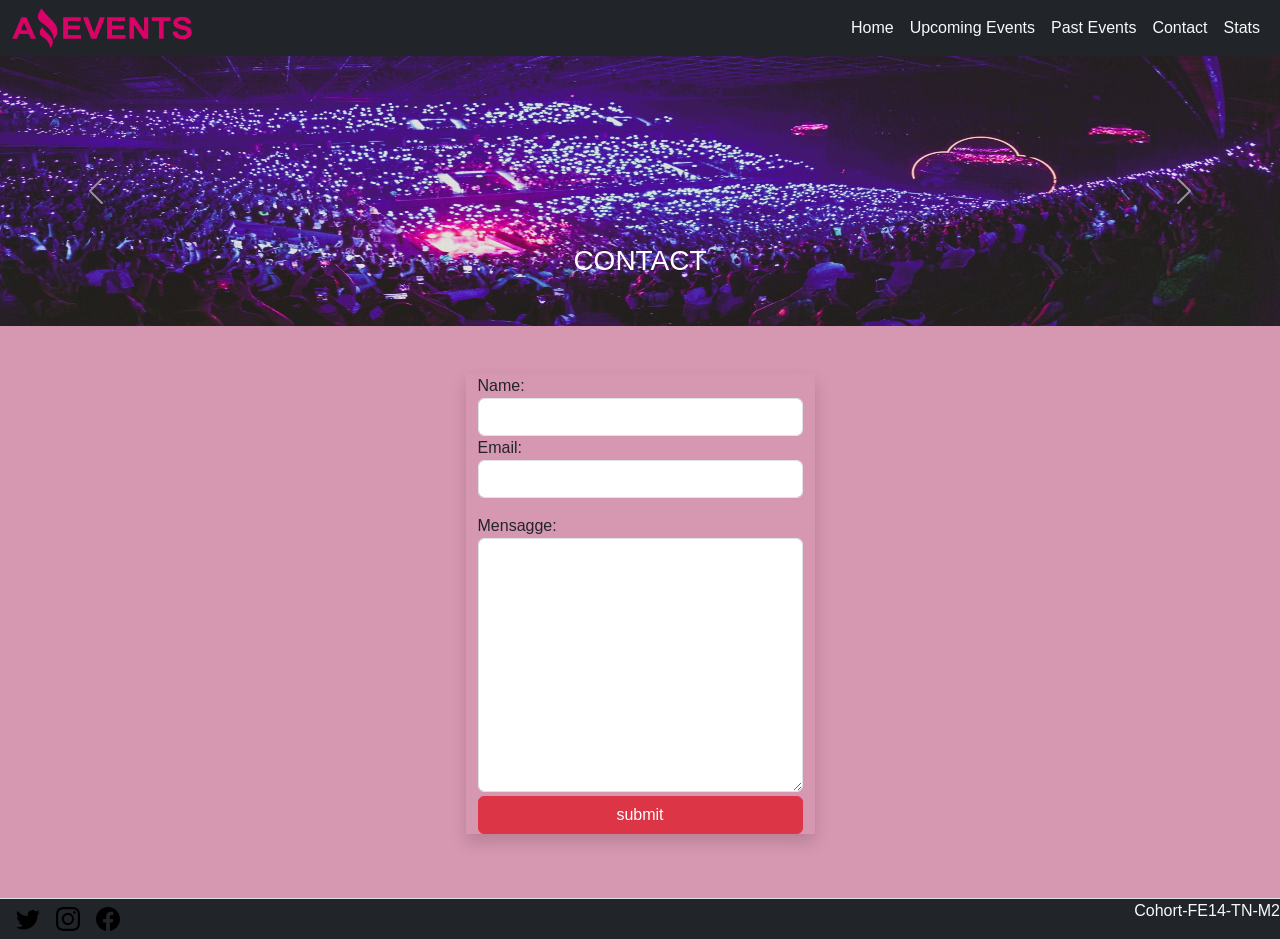
<file: contact.html>
<!DOCTYPE html>
<html lang="en">

<head>
  <meta charset="UTF-8">
  <meta http-equiv="X-UA-Compatible" content="IE=edge">
  <meta name="viewport" content="width=device-width, initial-scale=1.0">
  <link href="https://cdn.jsdelivr.net/npm/bootstrap@5.3.0-alpha1/dist/css/bootstrap.min.css" rel="stylesheet"
    integrity="sha384-GLhlTQ8iRABdZLl6O3oVMWSktQOp6b7In1Zl3/Jr59b6EGGoI1aFkw7cmDA6j6gD" crossorigin="anonymous">
  <link rel="stylesheet" href="./style.css">
  <link rel="icon" type="image/x-icon" href="./assets/images/Logo-Amazing-Events-modif.ico">
  <title>Contact</title>
</head>

<body>
  <svg xmlns="http://www.w3.org/2000/svg" style="display: none;">
    <symbol id="bootstrap" viewBox="0 0 118 94">
      <title>Bootstrap</title>
      <path fill-rule="evenodd" clip-rule="evenodd"
        d="M24.509 0c-6.733 0-11.715 5.893-11.492 12.284.214 6.14-.064 14.092-2.066 20.577C8.943 39.365 5.547 43.485 0 44.014v5.972c5.547.529 8.943 4.649 10.951 11.153 2.002 6.485 2.28 14.437 2.066 20.577C12.794 88.106 17.776 94 24.51 94H93.5c6.733 0 11.714-5.893 11.491-12.284-.214-6.14.064-14.092 2.066-20.577 2.009-6.504 5.396-10.624 10.943-11.153v-5.972c-5.547-.529-8.934-4.649-10.943-11.153-2.002-6.484-2.28-14.437-2.066-20.577C105.214 5.894 100.233 0 93.5 0H24.508zM80 57.863C80 66.663 73.436 72 62.543 72H44a2 2 0 01-2-2V24a2 2 0 012-2h18.437c9.083 0 15.044 4.92 15.044 12.474 0 5.302-4.01 10.049-9.119 10.88v.277C75.317 46.394 80 51.21 80 57.863zM60.521 28.34H49.948v14.934h8.905c6.884 0 10.68-2.772 10.68-7.727 0-4.643-3.264-7.207-9.012-7.207zM49.948 49.2v16.458H60.91c7.167 0 10.964-2.876 10.964-8.281 0-5.406-3.903-8.178-11.425-8.178H49.948z">
      </path>
    </symbol>
    <symbol id="facebook" viewBox="0 0 16 16">
      <path
        d="M16 8.049c0-4.446-3.582-8.05-8-8.05C3.58 0-.002 3.603-.002 8.05c0 4.017 2.926 7.347 6.75 7.951v-5.625h-2.03V8.05H6.75V6.275c0-2.017 1.195-3.131 3.022-3.131.876 0 1.791.157 1.791.157v1.98h-1.009c-.993 0-1.303.621-1.303 1.258v1.51h2.218l-.354 2.326H9.25V16c3.824-.604 6.75-3.934 6.75-7.951z" />
    </symbol>
    <symbol id="instagram" viewBox="0 0 16 16">
      <path
        d="M8 0C5.829 0 5.556.01 4.703.048 3.85.088 3.269.222 2.76.42a3.917 3.917 0 0 0-1.417.923A3.927 3.927 0 0 0 .42 2.76C.222 3.268.087 3.85.048 4.7.01 5.555 0 5.827 0 8.001c0 2.172.01 2.444.048 3.297.04.852.174 1.433.372 1.942.205.526.478.972.923 1.417.444.445.89.719 1.416.923.51.198 1.09.333 1.942.372C5.555 15.99 5.827 16 8 16s2.444-.01 3.298-.048c.851-.04 1.434-.174 1.943-.372a3.916 3.916 0 0 0 1.416-.923c.445-.445.718-.891.923-1.417.197-.509.332-1.09.372-1.942C15.99 10.445 16 10.173 16 8s-.01-2.445-.048-3.299c-.04-.851-.175-1.433-.372-1.941a3.926 3.926 0 0 0-.923-1.417A3.911 3.911 0 0 0 13.24.42c-.51-.198-1.092-.333-1.943-.372C10.443.01 10.172 0 7.998 0h.003zm-.717 1.442h.718c2.136 0 2.389.007 3.232.046.78.035 1.204.166 1.486.275.373.145.64.319.92.599.28.28.453.546.598.92.11.281.24.705.275 1.485.039.843.047 1.096.047 3.231s-.008 2.389-.047 3.232c-.035.78-.166 1.203-.275 1.485a2.47 2.47 0 0 1-.599.919c-.28.28-.546.453-.92.598-.28.11-.704.24-1.485.276-.843.038-1.096.047-3.232.047s-2.39-.009-3.233-.047c-.78-.036-1.203-.166-1.485-.276a2.478 2.478 0 0 1-.92-.598 2.48 2.48 0 0 1-.6-.92c-.109-.281-.24-.705-.275-1.485-.038-.843-.046-1.096-.046-3.233 0-2.136.008-2.388.046-3.231.036-.78.166-1.204.276-1.486.145-.373.319-.64.599-.92.28-.28.546-.453.92-.598.282-.11.705-.24 1.485-.276.738-.034 1.024-.044 2.515-.045v.002zm4.988 1.328a.96.96 0 1 0 0 1.92.96.96 0 0 0 0-1.92zm-4.27 1.122a4.109 4.109 0 1 0 0 8.217 4.109 4.109 0 0 0 0-8.217zm0 1.441a2.667 2.667 0 1 1 0 5.334 2.667 2.667 0 0 1 0-5.334z" />
    </symbol>
    <symbol id="twitter" viewBox="0 0 16 16">
      <path
        d="M5.026 15c6.038 0 9.341-5.003 9.341-9.334 0-.14 0-.282-.006-.422A6.685 6.685 0 0 0 16 3.542a6.658 6.658 0 0 1-1.889.518 3.301 3.301 0 0 0 1.447-1.817 6.533 6.533 0 0 1-2.087.793A3.286 3.286 0 0 0 7.875 6.03a9.325 9.325 0 0 1-6.767-3.429 3.289 3.289 0 0 0 1.018 4.382A3.323 3.323 0 0 1 .64 6.575v.045a3.288 3.288 0 0 0 2.632 3.218 3.203 3.203 0 0 1-.865.115 3.23 3.23 0 0 1-.614-.057 3.283 3.283 0 0 0 3.067 2.277A6.588 6.588 0 0 1 .78 13.58a6.32 6.32 0 0 1-.78-.045A9.344 9.344 0 0 0 5.026 15z" />
    </symbol>
  </svg>



  <header>


    <nav class="navbar navbar-expand-lg bg-dark">
      <div class="container-fluid">
        <img class="logo" src="./assets/images/Logo_Amazing_Events.png" alt="logo" width="180" height="40">
        <button class="navbar-toggler bg-light" type="button" data-bs-toggle="collapse"
          data-bs-target="#navbarTogglerDemo02" aria-controls="navbarTogglerDemo02" aria-expanded="false"
          aria-label="Toggle navigation">
          <span class="navbar-toggler-icon"></span>
        </button>
        <div class="collapse navbar-collapse justify-content-end" id="navbarTogglerDemo02">
          <ul class="navbar-nav ">
            <li class="nav-item">
              <a class="nav-link active text-light" aria-current="page" href="./index.html">Home</a>
            </li>
            <li class="nav-item">
              <a class="nav-link active text-light" aria-current="page" href="./upcoming.html">Upcoming Events</a>
            </li>
            <li class="nav-item">
              <a class="nav-link active text-light" aria-current="page" href="./past.html">Past Events</a>
            </li>
            <li class="nav-item">
              <a class="nav-link active text-light" aria-current="page" href="./contact.html">Contact</a>
            </li>
            <li class="nav-item">
              <a class="nav-link active text-light" aria-current="page" href="./stats.html">Stats</a>
            </li>

          </ul>

        </div>
      </div>
    </nav>


    <div id="carouselExample" class="carousel slide" data-bs-ride="carousel">
      <div class="carousel-inner">
        <div class="carousel-item active">
          <img src="./assets/images/baner_events.jpg" class="d-block w-100" alt="">
          <div class="carousel-caption">
            <h3 class="mbr-fonst-style">CONTACT</h3>
          </div>
        </div>
        <div class="carousel-item">
          <img src="./assets/images/cinema.png" class="d-block w-100" alt="...">
          <div class="carousel-caption justify-content-center">
            <h3 class="mbr-fonst-style">CONTACT</h3>
          </div>
        </div>
        <div class="carousel-item">
          <img src="./assets/images/music_concert.png" class="d-block w-100" alt="...">
          <div class="carousel-caption justify-content-center">
            <h3 class="mbr-fonst-style">CONTACT</h3>
          </div>
        </div>
      </div>

      <button class="carousel-control-prev" type="button" data-bs-target="#carouselExample" data-bs-slide="prev">
        <span class="carousel-control-prev-icon" aria-hidden="true"></span>
        <span class="visually-hidden">Previous</span>
      </button>

      <button class="carousel-control-next" type="button" data-bs-target="#carouselExample" data-bs-slide="next">
        <span class="carousel-control-next-icon" aria-hidden="true"></span>
        <span class="visually-hidden">Next</span>
      </button>
    </div>

  </header>

  <main class=" p-2 text-dark bg-opacity-25 p-5 gap-4 d-flex justify-content-around ">


    <div class="mb-3 row"> 
      <form class="bordered shadow " action="">
              <div class="form-group col-md-12">
                <label for="name" class="d-block"> Name:
                  <input type="text" name="name" id="name" class="form-control">
                </label>
              </div>
      
              <div class="form-group col-md-12">
                <label for="email" class="d-block"> Email:
                  <input type="text" name="email" id="email" class="form-control">
                </label>
            </div>
      
           
            <div class="form-group mt-3"> Mensagge:
              <textarea name="mensagge" class="form-control" id="mensagge" cols="30" rows="10">
      </textarea>
            </div>
      
            <div class="d-grid mt-1">
              <button class="btn btn-danger">submit</button>
            </div>
          </form>
       </div>
      

       
        <!--
    <div class="form-group col-md-8 ">
      <form action="">
        <div class="bordered shadow form-group">
          <label for="name" class="d-block"> Name:
            <input type="text" name="name" id="name" class="form-control">
          </label>
        </div>
    </div>

    <div class="bordered shadow form-group col-md-8">
      <label for="email" class="d-block"> Email:
        <input type="text" name="email" id="email" class="form-control">
      </label>
    </div>


    <div class="bordered shadow form-group  col-md-8 "> Mensagge:
      <textarea name="mensagge" class="form-control" id="mensagge" cols="22" rows="5">
  </textarea>
    </div>

    <div class="bordered shadow d-grid  col-md-8 ">
      <button class="btn btn-danger">Submit</button>
    </div>
    </form>

  -->







  </main>

  <footer class="bg-dark d-flex flex-wrap justify-content-between align-items-center border-top">

    <ul class="nav col-md-4 justify-content-start list-unstyled d-flex">
      <li class="ms-3"><a class="text-muted" href="https://twitter.com/?lang=es" target="_blank"><svg class="bi"
            width="24" height="24">
            <use xlink:href="#twitter" />
          </svg></a></li>
      <li class="ms-3"><a class="text-muted" href="https://www.instagram.com/" target="_blank"><svg class="bi"
            width="24" height="24">
            <use xlink:href="#instagram" />
          </svg></a></li>
      <li class="ms-3"><a class="text-muted" href="https://es-la.facebook.com/" target="_blank"><svg class="bi"
            width="24" height="24">
            <use xlink:href="#facebook" />
          </svg></a></li>
    </ul>

    <p class="text-light">Cohort-FE14-TN-M2 </p>

  </footer>



  <script src="https://cdn.jsdelivr.net/npm/bootstrap@5.3.0-alpha1/dist/js/bootstrap.bundle.min.js"
    integrity="sha384-w76AqPfDkMBDXo30jS1Sgez6pr3x5MlQ1ZAGC+nuZB+EYdgRZgiwxhTBTkF7CXvN"
    crossorigin="anonymous"></script>
</body>

</html>
</file>
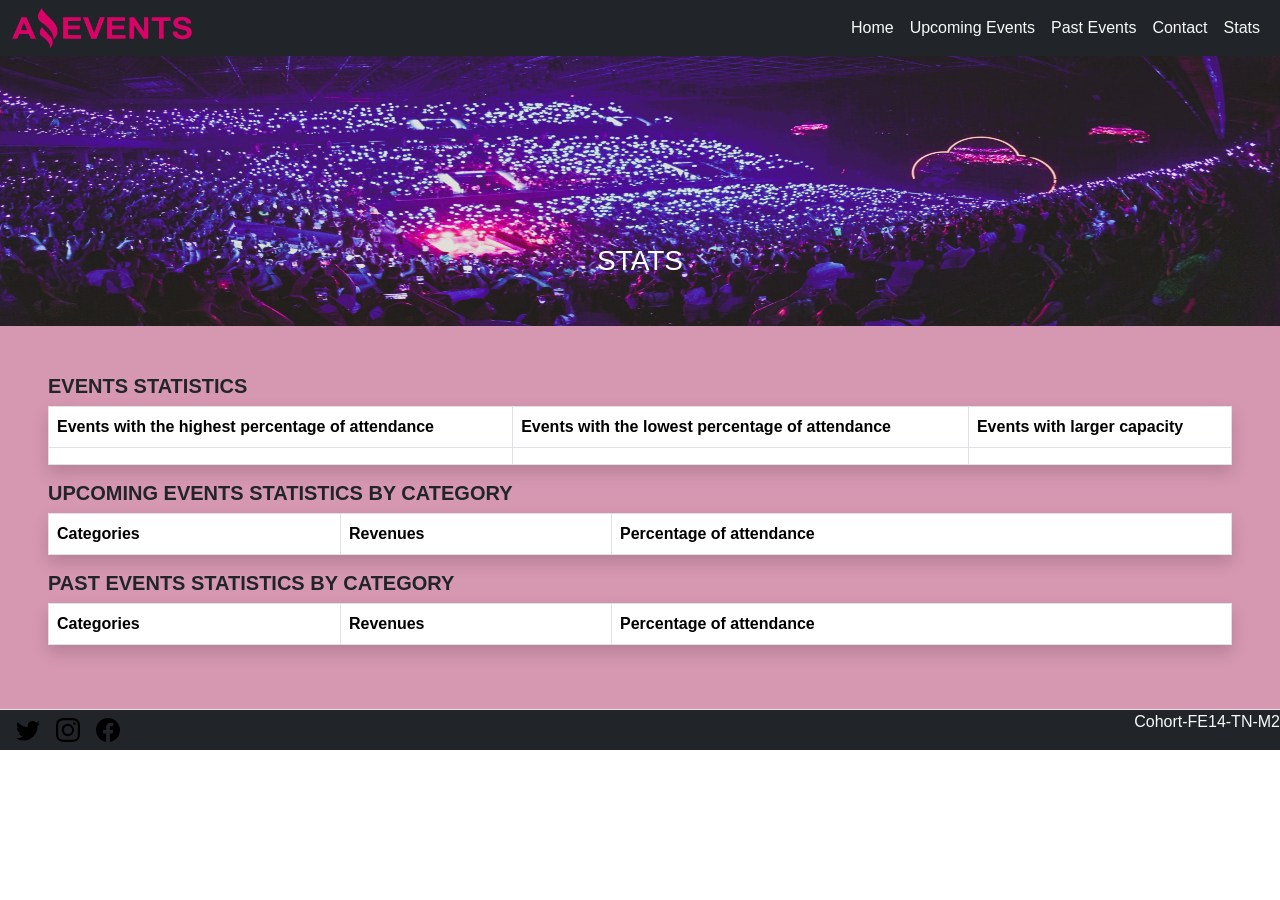
<file: stats.html>
<!DOCTYPE html>
<html lang="en">

<head>
  <meta charset="UTF-8">
  <meta http-equiv="X-UA-Compatible" content="IE=edge">
  <meta name="viewport" content="width=device-width, initial-scale=1.0">
  <link href="https://cdn.jsdelivr.net/npm/bootstrap@5.3.0-alpha1/dist/css/bootstrap.min.css" rel="stylesheet"
    integrity="sha384-GLhlTQ8iRABdZLl6O3oVMWSktQOp6b7In1Zl3/Jr59b6EGGoI1aFkw7cmDA6j6gD" crossorigin="anonymous">
  <link rel="stylesheet" href="./style.css">
  <link rel="icon" type="image/x-icon" href="./assets/images/Logo-Amazing-Events-modif.ico">
  <title>Stats</title>
</head>

<body>
  <svg xmlns="http://www.w3.org/2000/svg" style="display: none;">
    <symbol id="bootstrap" viewBox="0 0 118 94">
      <title>Bootstrap</title>
      <path fill-rule="evenodd" clip-rule="evenodd"
        d="M24.509 0c-6.733 0-11.715 5.893-11.492 12.284.214 6.14-.064 14.092-2.066 20.577C8.943 39.365 5.547 43.485 0 44.014v5.972c5.547.529 8.943 4.649 10.951 11.153 2.002 6.485 2.28 14.437 2.066 20.577C12.794 88.106 17.776 94 24.51 94H93.5c6.733 0 11.714-5.893 11.491-12.284-.214-6.14.064-14.092 2.066-20.577 2.009-6.504 5.396-10.624 10.943-11.153v-5.972c-5.547-.529-8.934-4.649-10.943-11.153-2.002-6.484-2.28-14.437-2.066-20.577C105.214 5.894 100.233 0 93.5 0H24.508zM80 57.863C80 66.663 73.436 72 62.543 72H44a2 2 0 01-2-2V24a2 2 0 012-2h18.437c9.083 0 15.044 4.92 15.044 12.474 0 5.302-4.01 10.049-9.119 10.88v.277C75.317 46.394 80 51.21 80 57.863zM60.521 28.34H49.948v14.934h8.905c6.884 0 10.68-2.772 10.68-7.727 0-4.643-3.264-7.207-9.012-7.207zM49.948 49.2v16.458H60.91c7.167 0 10.964-2.876 10.964-8.281 0-5.406-3.903-8.178-11.425-8.178H49.948z">
      </path>
    </symbol>
    <symbol id="facebook" viewBox="0 0 16 16">
      <path
        d="M16 8.049c0-4.446-3.582-8.05-8-8.05C3.58 0-.002 3.603-.002 8.05c0 4.017 2.926 7.347 6.75 7.951v-5.625h-2.03V8.05H6.75V6.275c0-2.017 1.195-3.131 3.022-3.131.876 0 1.791.157 1.791.157v1.98h-1.009c-.993 0-1.303.621-1.303 1.258v1.51h2.218l-.354 2.326H9.25V16c3.824-.604 6.75-3.934 6.75-7.951z" />
    </symbol>
    <symbol id="instagram" viewBox="0 0 16 16">
      <path
        d="M8 0C5.829 0 5.556.01 4.703.048 3.85.088 3.269.222 2.76.42a3.917 3.917 0 0 0-1.417.923A3.927 3.927 0 0 0 .42 2.76C.222 3.268.087 3.85.048 4.7.01 5.555 0 5.827 0 8.001c0 2.172.01 2.444.048 3.297.04.852.174 1.433.372 1.942.205.526.478.972.923 1.417.444.445.89.719 1.416.923.51.198 1.09.333 1.942.372C5.555 15.99 5.827 16 8 16s2.444-.01 3.298-.048c.851-.04 1.434-.174 1.943-.372a3.916 3.916 0 0 0 1.416-.923c.445-.445.718-.891.923-1.417.197-.509.332-1.09.372-1.942C15.99 10.445 16 10.173 16 8s-.01-2.445-.048-3.299c-.04-.851-.175-1.433-.372-1.941a3.926 3.926 0 0 0-.923-1.417A3.911 3.911 0 0 0 13.24.42c-.51-.198-1.092-.333-1.943-.372C10.443.01 10.172 0 7.998 0h.003zm-.717 1.442h.718c2.136 0 2.389.007 3.232.046.78.035 1.204.166 1.486.275.373.145.64.319.92.599.28.28.453.546.598.92.11.281.24.705.275 1.485.039.843.047 1.096.047 3.231s-.008 2.389-.047 3.232c-.035.78-.166 1.203-.275 1.485a2.47 2.47 0 0 1-.599.919c-.28.28-.546.453-.92.598-.28.11-.704.24-1.485.276-.843.038-1.096.047-3.232.047s-2.39-.009-3.233-.047c-.78-.036-1.203-.166-1.485-.276a2.478 2.478 0 0 1-.92-.598 2.48 2.48 0 0 1-.6-.92c-.109-.281-.24-.705-.275-1.485-.038-.843-.046-1.096-.046-3.233 0-2.136.008-2.388.046-3.231.036-.78.166-1.204.276-1.486.145-.373.319-.64.599-.92.28-.28.546-.453.92-.598.282-.11.705-.24 1.485-.276.738-.034 1.024-.044 2.515-.045v.002zm4.988 1.328a.96.96 0 1 0 0 1.92.96.96 0 0 0 0-1.92zm-4.27 1.122a4.109 4.109 0 1 0 0 8.217 4.109 4.109 0 0 0 0-8.217zm0 1.441a2.667 2.667 0 1 1 0 5.334 2.667 2.667 0 0 1 0-5.334z" />
    </symbol>
    <symbol id="twitter" viewBox="0 0 16 16">
      <path
        d="M5.026 15c6.038 0 9.341-5.003 9.341-9.334 0-.14 0-.282-.006-.422A6.685 6.685 0 0 0 16 3.542a6.658 6.658 0 0 1-1.889.518 3.301 3.301 0 0 0 1.447-1.817 6.533 6.533 0 0 1-2.087.793A3.286 3.286 0 0 0 7.875 6.03a9.325 9.325 0 0 1-6.767-3.429 3.289 3.289 0 0 0 1.018 4.382A3.323 3.323 0 0 1 .64 6.575v.045a3.288 3.288 0 0 0 2.632 3.218 3.203 3.203 0 0 1-.865.115 3.23 3.23 0 0 1-.614-.057 3.283 3.283 0 0 0 3.067 2.277A6.588 6.588 0 0 1 .78 13.58a6.32 6.32 0 0 1-.78-.045A9.344 9.344 0 0 0 5.026 15z" />
    </symbol>
  </svg>

  <header>

    <nav class="navbar navbar-expand-lg bg-dark">
      <div class="container-fluid">
        <img class="logo" src="./assets/images/Logo_Amazing_Events.png" alt="logo" width="180" height="40">
        <button class="navbar-toggler bg-light" type="button" data-bs-toggle="collapse"
          data-bs-target="#navbarTogglerDemo02" aria-controls="navbarTogglerDemo02" aria-expanded="false"
          aria-label="Toggle navigation">
          <span class="navbar-toggler-icon"></span>
        </button>
        <div class="collapse navbar-collapse justify-content-end" id="navbarTogglerDemo02">
          <ul class="navbar-nav ">
            <li class="nav-item">
              <a class="nav-link active text-light" aria-current="page" href="./index.html">Home</a>
            </li>
            <li class="nav-item">
              <a class="nav-link active text-light" aria-current="page" href="./upcoming.html">Upcoming Events</a>
            </li>
            <li class="nav-item">
              <a class="nav-link active text-light" aria-current="page" href="./past.html">Past Events</a>
            </li>
            <li class="nav-item">
              <a class="nav-link active text-light" aria-current="page" href="./contact.html">Contact</a>
            </li>
            <li class="nav-item">
              <a class="nav-link active text-light" aria-current="page" href="./stats.html">Stats</a>
            </li>

          </ul>

        </div>
      </div>
    </nav>


    <div id="carouselExampleSlidesOnly" class="carousel slide" data-bs-ride="carousel">
      <div class="carousel-inner">
        <div class="carousel-item active">
          <img src="./assets/images/baner_events.jpg" class="d-block w-100" alt="">
          <div class="carousel-caption">
            <h3 >STATS</h3>
          </div>
          <div class="carousel-item">
            <img src="./assets/images/cinema.png" class="d-block w-100" alt="...">
            <div class="carousel-caption justify-content-center">
              <h3 class="mbr-fonst-style">STATS</h3>
            </div>
          </div>
          <div class="carousel-item">
            <img src="./assets/images/music_concert.png" class="d-block w-100" alt="...">
            <div class="carousel-caption justify-content-center">
              <h3 class="mbr-fonst-style">STATS</h3>
            </div>
          </div>
        </div>
      </div>

       </div>


  </header>

  <main class=" p-2 text-dark bg-opacity-10 p-5 gap-4">
    <h5 class="fw-bolder">EVENTS STATISTICS</h5>

       <table class="table table-bordered shadow bg-light">

        <thead>
          <tr class="bg-danger p-2 text-dark bg-opacity-25">
            <th>Events with the highest percentage of attendance</th>
            <th>Events with the lowest percentage of attendance</th>
            <th>Events with larger capacity</th>
          </tr>
        </thead>
          <tr>
          <th id="table1"></th>
          <th id="table2"></th>
          <th id="table3"></th>
          </tr>
              
    </table>

    <h5 class="fw-bolder">UPCOMING EVENTS STATISTICS BY CATEGORY</h5>

    <table class="table table-bordered shadow bg-light">
        <tr class="bg-danger p-2 text-dark bg-opacity-25">
          <th>Categories</th>
          <th>Revenues</th>
          <th>Percentage of attendance</th>
        </tr>
      <tbody id="table4">
      </tbody>
    </table>

    <h5 class="fw-bolder">PAST EVENTS STATISTICS BY CATEGORY</h5>

    <table class="table table-bordered shadow bg-light">
        <tr class="bg-danger p-2 text-dark bg-opacity-25">
          <th>Categories</th>
          <th>Revenues</th>
          <th>Percentage of attendance</th>
        </tr>
      <tbody id="table5">
      </tbody>
    </table>


  </main>

  <footer class="bg-dark d-flex flex-wrap justify-content-between align-items-center border-top">

    <ul class="nav col-md-4 justify-content-start list-unstyled d-flex">
      <li class="ms-3"><a class="text-muted" href="https://twitter.com/?lang=es" target="_blank"><svg class="bi" width="24" height="24">
            <use xlink:href="#twitter" />
          </svg></a></li>
      <li class="ms-3"><a class="text-muted" href="https://www.instagram.com/" target="_blank"><svg class="bi" width="24" height="24">
            <use xlink:href="#instagram" />
          </svg></a></li>
      <li class="ms-3"><a class="text-muted" href="https://es-la.facebook.com/" target="_blank"><svg class="bi" width="24" height="24">
            <use xlink:href="#facebook" />
          </svg></a></li>
    </ul>

    <p class="text-light">Cohort-FE14-TN-M2 </p>

  </footer>



  <script src="https://cdn.jsdelivr.net/npm/bootstrap@5.3.0-alpha1/dist/js/bootstrap.bundle.min.js"
    integrity="sha384-w76AqPfDkMBDXo30jS1Sgez6pr3x5MlQ1ZAGC+nuZB+EYdgRZgiwxhTBTkF7CXvN"
    crossorigin="anonymous"></script>
  <script src="./assets/scrips/stats.js"></script>
</body>

</html>
</file>
<file: style.css>
* {
    box-sizing: border-box;
    font-family: 'Trebuchet MS', 'Lucida Sans Unicode', 'Lucida Grande', 'Lucida Sans', Arial, sans-serif;
    padding: 0;
    margin: 0;
}

/* BODY */

body {
    max-width: 100rem;
}


/* HEADER */


header img {
    max-height: 30vh;
}


/* MAIN */

main {
    gap: 5%;
    flex-wrap: wrap;
    min-height: 15rem;
    background-color: rgb(214, 151, 177);
}

main img {
    height: 30vh;    
}


#form {
    height: 60%;

}



/* DETAILS */

#img {
    height: 30vh;
}

/* FOOTER */

.card-footer {
    align-content: baseline;
    justify-content: center;
}



/* max hasta ACÁ */
@media (max-width:374px) {
.card-bordered{
   width: 20rem; 

}


tr, th{
    font-size: small;
}

h5{
    font-size: large;

}
}
</file>
